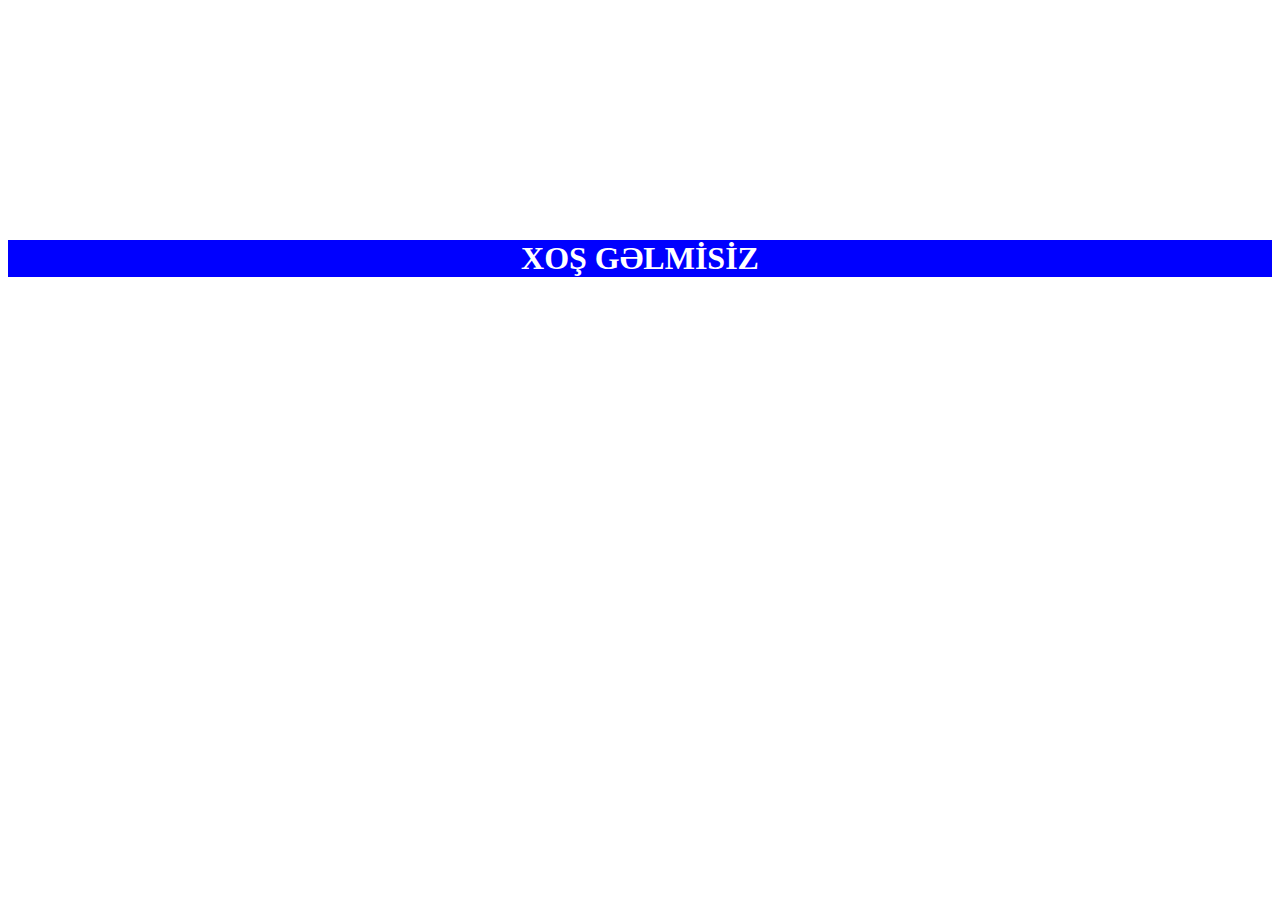
<file: dom-task-1-main/dom-task-1-main/dom/assets/main.html>
<!DOCTYPE html>
<html lang="en">
<head>
    <meta charset="UTF-8">
    <meta name="viewport" content="width=device-width, initial-scale=1.0">
    <title>Document</title>
    <link rel="stylesheet" href="./css/main.css">
</head>
<body>
   <div class="container">
    <h1>XOŞ GƏLMİSİZ</h1>

   </div>
</body>
</html>
</file>
<file: dom-task-1-main/dom-task-1-main/dom/assets/css/main.css>
.success{
    display: flex;
    flex-direction: column;
    gap: 1rem;
    /* width: 300px; */
    justify-content: center;
    margin: 1rem;
    
}
.success input{
    height: 33px;
    outline: none;
    border: solid 1px;
    border-color: #ccc;
    border-radius: 5px;
    width: 257px;
}
section img{
    width: 200px;
  
}
section{
    display: flex;
    flex-direction: column;
    align-items: center;
}
.success  button{
    height: 40px;
    background-color: blue;
    color:#fff;
    border: solid 1px;
    cursor: pointer;
    border-radius: 14px;
    font-weight: bold;
}
.victory p{
    text-align: center;
}
.success .star button{
    height: 40px;
    width: 9rem;
    background-color: rgb(12, 197, 12);
    color: #fff;
    border: solid 1px;
    cursor: pointer;
    border-radius: 9px;
    margin-left: 3rem;
    /* margin-top: 1rem; */
    /* margin: 10px; */
  
    /* text-align: center; */
}
.success a{
    text-align: center;
    text-decoration: none;
}
.line-with-text { 
    width: 100%;
     text-align: center; 
    border-bottom: 2px solid #ccc; 
    line-height: 0.2em; 
    margin: 10px 0 20px; 
}
.line-with-text span { 
    background:#fff; 
    padding: 0 10px;
     color: #333; 
     font-weight: bold;
     }
.success button:nth-child(2) {
    background-color: rgb(31, 238, 238);

}
.victory{
    border: 1px solid #ddd; 
    border-radius: 8px; 
    overflow: hidden; width: 300px; 
    box-shadow: 0 4px 8px rgba(0, 0, 0, 0.1);
    height: 25rem;
    width: 300px;
}
/* .victory{
    display: flex;
    flex-direction: row;
} */
 .one{
    border: 1px solid #ddd; 
    border-radius: 8px; 
    overflow: hidden; width: 300px; 
    box-shadow: 0 4px 8px rgba(0, 0, 0, 0.1);
    height: 38rem;
    width: 400px;
   margin: 15px;
   display: flex;
   flex-direction: column;
   /* gap: 1rem; */
   
 }
 .end{
    display: flex;
    justify-content: center;
    gap: 1rem;
    /* height: 25px; */
    margin: 10px;
    margin-top: 2rem;
 }
 .end input{
    height: 23px;
    width: 105px;
    outline: none;
    border-radius: 5px;
    border: solid 1px;
 }
 .black{
    display: flex;
    justify-content: center;
    gap: 1rem;
    height: 30px;
    border-color: #aaaaaa;
    
 }
 .black input{
    outline: none;
    border-radius: 5px;
    border: solid 1px;
    
 }
 .text{
    text-align: center;
 }

 .soon{
    display: flex;
    justify-content: center;
    gap: 2rem;
    margin-top: 2rem;
 }
 .red{
    display: flex;
    justify-content: center;
    align-items: center;
    flex-direction: column;
    gap: 1rem;
    margin-top: 1rem;
   
 }
 .red input{
    height: 25px;
    width: 365px;
    border-radius: 5px;
    border: solid 1px;
    outline: none;

    /* margin: 10px; */
 }
 .one p{
    font-size: 13px;
    margin: 10px;
    color: #474646;
    margin-top: 1rem;
 }
 .one p a{
    text-decoration: none;
    color: rgb(84, 84, 255);
 }
 .moon{
    display: flex;
    flex-direction: column;
    justify-content: center;
    align-items: center;
    gap: 2rem;
    margin-top: 1rem;
 }
 .moon button{
    width: 200px;
    height: 33px;
    border: none;
    border-radius: 5px;
    background-color: rgb(25, 173, 25);
    color: #fff;
 }
 .moon span a{
    text-decoration: none;
    font-size: 18px;
    color: rgb(43, 43, 255);
 }
 .container h1{
  
   background-color: blue;
   color: #fff;
   text-align: center;
   margin-top: 15rem;
 }
</file>
